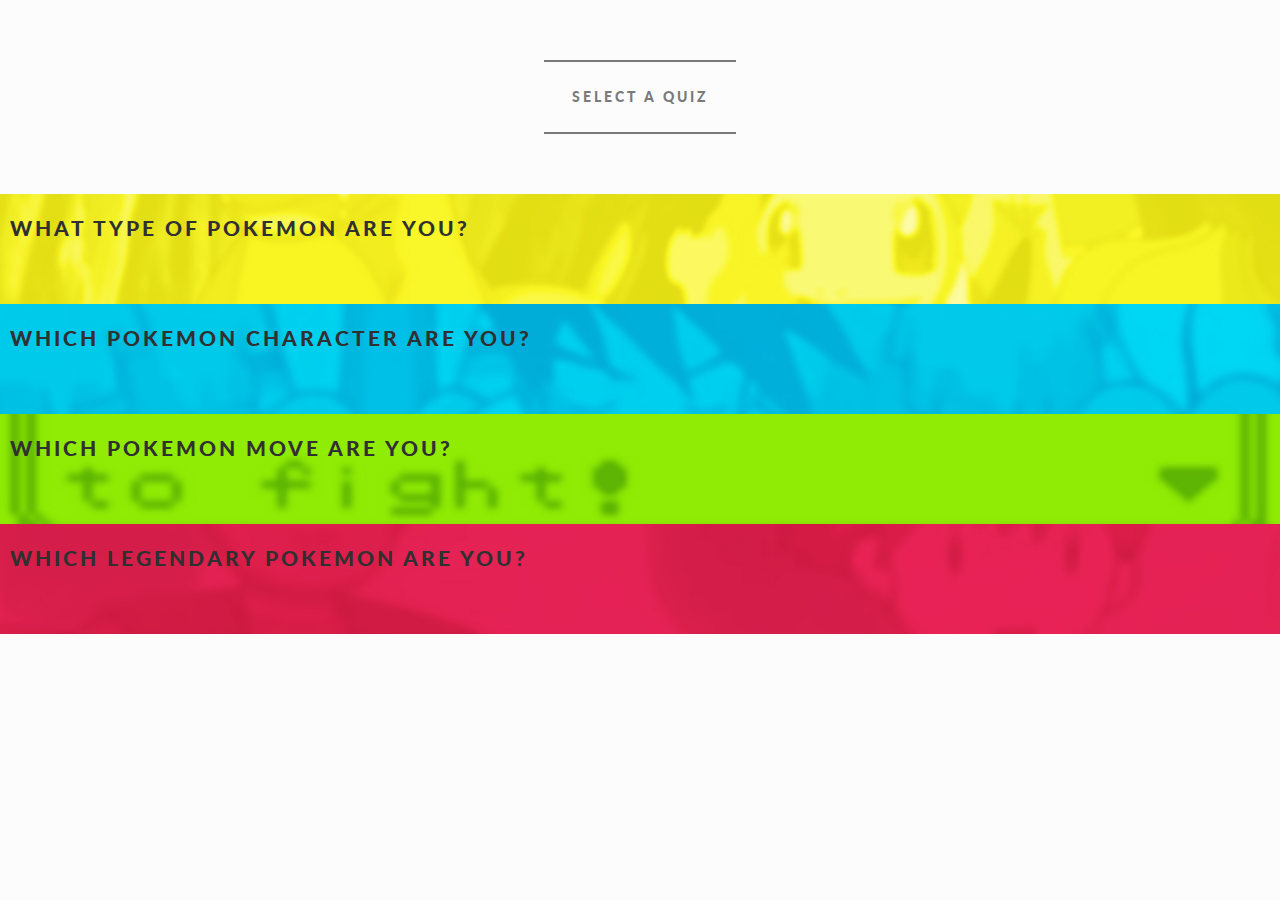
<file: index.html>
<!doctype html>

<html ng-app="pokeApp">
<head>
	<meta http-equiv="Content-Type" content="text/html; charset=UTF-8">
	<meta name="viewport" content="width=device-width, maximum-scale=1.0, minimun-scale=1.0, initial-scale=1.0" />
	<title>Pokemon Team</title>

	<!-- CSS -->
	<link rel="stylesheet" href="css/bootstrap.min.css">
	<link rel="stylesheet" href="css/style.css">
	<link rel="stylesheet" media="only screen and (min-width:50px) and (max-width:480px)" href="css/style_mobile.css">

	<!-- FONTS -->
	<link href='http://fonts.googleapis.com/css?family=Lato:100,300,400,700,900' rel='stylesheet' type='text/css'>
	
	<!-- WEB APP STUFF -->
	<link rel="manifest" href="/manifest.json">
	<meta name="apple-mobile-web-app-capable" content="yes">
	<meta name="mobile-web-app-capable" content="yes">
	

</head>


<body>


		<!-- views will be injected here -->
		<div ng-view>

		</div>

		<!--
		<button class="plusOne">+1</button>
		<button name="btn1" class="numberbutton" value="1" ng-click='updateOutput(1)'>FLAME THROWER</button>
	-->

		



	<!-- JS -->
	<script src="js/angular.min.js"></script>
	<script src="js/angular-route.min.js"></script>
	<script src="js/jquery-2.1.3.min.js"></script>
	<script src="js/app.js"></script>
	<script src="js/controllers.js"></script>

</body>
</html>
</file>
<file: css/style.css>
@charset "UTF-8";

html, body {
	height: 100%;
	font-family:'Lato', sans-serif;
	font-size: 21px;
	font-weight: 900;
	letter-spacing: 3px;
	color:#303030;
	padding: 0px;
	margin: 0px;
	background-color: #FCFCFC;
}

a {
	text-decoration: none;
	color: #FCFCFC;
	display: block;
}

a:hover, a:visited, a:active {
	text-decoration: none;
	color: inherit;
}

/* ---- MAIN ---- */

.ng-scope .main_space {
	height: auto;
}

.main_space {
	height: auto;
}

.main_content {
	padding:60px 0px 60px 0px;
	font-size: 14px;
	color: #7A7A7A;
	text-align: center;
}

.main_space p {margin: 25px 0px 25px 0px}

hr {
	border: 0px;
	height: 2px;
	color: #7A7A7A;
	background-color: #7A7A7A;
	width: 15%;
	margin: 0px auto 0px auto;
}

.quiz_btn, .quiz_btn1, .quiz_btn2, .quiz_btn3, .quiz_btn4, .quiz_btn5 {
	width: 100%;
	height: auto;
	min-height: 110px;
	display: block;
}

.quiz_btn a, .quiz_btn1 a, .quiz_btn2 a, .quiz_btn3 a, .quiz_btn4 a, .quiz_btn5 a {
	width: 90%;
	padding: 20px 10px 40px 10px;
	color: #303030;
	line-height: 28px;
}

.quiz_btn1 {
	background-image: url(../images/bg1.jpg);
	background-position: center center;
	background-size: cover;
}

.quiz_btn2 {
	background-image: url(../images/bg2.jpg);
	background-position: center center;
	background-size: cover;
}

.quiz_btn3 {
	background-image: url(../images/bg3.jpg);
	background-position: center bottom;
	background-size: cover;
}

.quiz_btn4 {
	background-image: url(../images/bg4.jpg);
	background-position: center center;
	background-size: cover;
}

/* ---- QUIZ ---- */

.ng-scope, .quizA {
	height: 100%;
}

.QA_container {
	width: 100%;
	height: 100%;
	min-height: 500px;
	background-image: url(../images/bg1.jpg);
	background-position: center center;
	background-size: cover;
}

.QB_container {
	width: 100%;
	height: 100%;
	min-height: 500px;
	background-image: url(../images/bg2.jpg);
	background-position: center center;
	background-size: cover;
}

.QC_container {
	width: 100%;
	height: 100%;
	min-height: 500px;
	background-image: url(../images/bg3.jpg);
	background-position: center center;
	background-size: cover;
}

.QD_container {
	width: 100%;
	height: 100%;
	min-height: 500px;
	background-image: url(../images/bg4.jpg);
	background-position: center center;
	background-size: cover;
}

.start_content {
	padding: 20% 10px 0px 10px;
	margin: 0;
}

.whitebutton {
	width: 200px;
	text-align: center;
	color: #303030;
	display: block;
	background-color: #FCFCFC;
	padding: 20px;
	margin: 30px auto 30px auto;
	border-radius: 10px;
}

.quiz_content {
	padding: 50px 10px 0px 10px;
	margin: 0;
}

.answerrow {
	height: auto;
	margin: 20px 10px 20px 10px;
}

.answerbutton {
	width: 100%;
	height: 80px;
	max-height: 200px;
	font-size: 12px;
	text-align: center;
	display: inline-block;
	padding: 33px 0px 40px 0px;
	margin: 5px 0px 5px 0px;
	border-radius: 10px;
	background-color: rgba(255,255,255,0.65);
}

.result_content {
	height: 400px;
	background-color: rgba(255,255,255,0.65);
	padding: 20px;
	border-radius: 10px;
	margin: 60px 10px 10px 10px;
}

h1 {
	font-size: 14px;
	font-weight: 400;
	color: #FCFCFC;
	padding: 15px 0px 0px 10px;
	margin: 0px;
}

h2 {
	font-size: 12px;
	font-weight: 700;
	margin: 0px;
}

h3 {
	font-size: 12px;
	font-weight: 700;
	margin: 0px;
}

h4 {
	font-size: 28px;
	font-weight: 900;
	margin: 0px;
}

h5 {
	font-size: 14px;
	font-weight: 400;
	line-height: 20px;
	letter-spacing: 1.5px;
	margin: 0px;
}

.col-xs-6, .col-md-3 {
	padding-left: 5px;
	padding-right: 5px;
}

.segmented {
	padding: 10px;
}
.segmented input[type=radio] {
	display: none;
}
.numberbutton {
	width: 100%;
	height: 120px;
	max-height: 200px;
	font-size: 14px;
	letter-spacing: 2px;
	font-weight: 900;
	text-align: center;
	display: inline-block;
	padding: 55px 0px 40px 0px;
	margin: 5px 0px 5px 0px;
	border-radius: 10px;
	border: 0px;
	background-color: rgba(255,255,255,0.55);
    cursor: pointer;
}

.segmented input:checked + label {  
	background-color: rgb(255,255,255);
}

.testBox {
	background-color: #F0F0F0;
	width: 100%;
	height: 70px;
	z-index: 1;
	font-size: 18px;
	font-weight: 400;
	text-align: center;
	position: absolute;
	bottom: 0px;
}
</file>
<file: css/style_mobile.css>
@charset "UTF-8";
/* Handcoded by Bruce Lui */

html, body {
	height: 100%;
	font-family:'Lato', sans-serif;
	font-size: 21px;
	font-weight: 900;
	letter-spacing: 3px;
	color:#303030;
	padding: 0px;
	margin: 0px;
	background-color: #FCFCFC;
}

a {
	text-decoration: none;
	color: #FCFCFC;
	display: block;
}

a:hover, a:visited, a:active {
	text-decoration: none;
	color: inherit;
}

/* ---- MAIN ---- */

.ng-scope .main_space {
	height: auto;
}

.main_space {
	height: auto;
}

.main_content {
	padding:60px 0px 60px 0px;
	font-size: 14px;
	color: #7A7A7A;
	text-align: center;
}

hr {
	width: 15%;
}

.quiz_btn, .quiz_btn1, .quiz_btn2, .quiz_btn3, .quiz_btn4, .quiz_btn5 {
	width: 100%;
	height: auto;
	min-height: 110px;
	display: block;
}

.quiz_btn a, .quiz_btn1 a, .quiz_btn2 a, .quiz_btn3 a, .quiz_btn4 a, .quiz_btn5 a {
	width: 90%;
	padding: 20px 10px 40px 10px;
	color: #303030;
	line-height: 28px;
}

.quiz_btn1 {
	background-image: url(../images/bg1.jpg);
	background-position: center center;
	background-size: cover;
}

.quiz_btn2 {
	background-image: url(../images/bg2.jpg);
	background-position: center center;
	background-size: cover;
}

.quiz_btn3 {
	background-image: url(../images/bg3.jpg);
	background-position: center bottom;
	background-size: cover;
}

.quiz_btn4 {
	background-image: url(../images/bg4.jpg);
	background-position: center center;
	background-size: cover;
}

/* ---- QUIZ ---- */

.ng-scope, .quizA {
	height: 100%;
}

.QA_container {
	width: 100%;
	height: 100%;
	min-height: 500px;
	background-image: url(../images/bg1.jpg);
	background-position: center center;
	background-size: cover;
}

.start_content {
	padding: 50% 10px 0px 10px;
	margin: 0;
}

.whitebutton {
	width: 200px;
	height: auto;
	text-align: center;
	color: #303030;
	display: block;
	background-color: #FCFCFC;
	padding: 20px;
	margin: 30px auto 30px auto;
}

.quiz_content {
	padding: 60px 10px 0px 10px;
}

.answerbutton {
	width: 100%;
	height: 120px;
	text-align: center;
	color: #303030;
	display: block;
	background-color: rgba(255,255,255,0.65);
	padding: 55px 0px 40px 0px;
	margin: 5px 0px 5px 0px;
}

.result_content {
	height: 400px;
}

.result_content img{
	text-align: center;
	width:50%;
	padding: 0px auto 0px auto;
	margin: 20px auto 20px auto;
}
</file>
